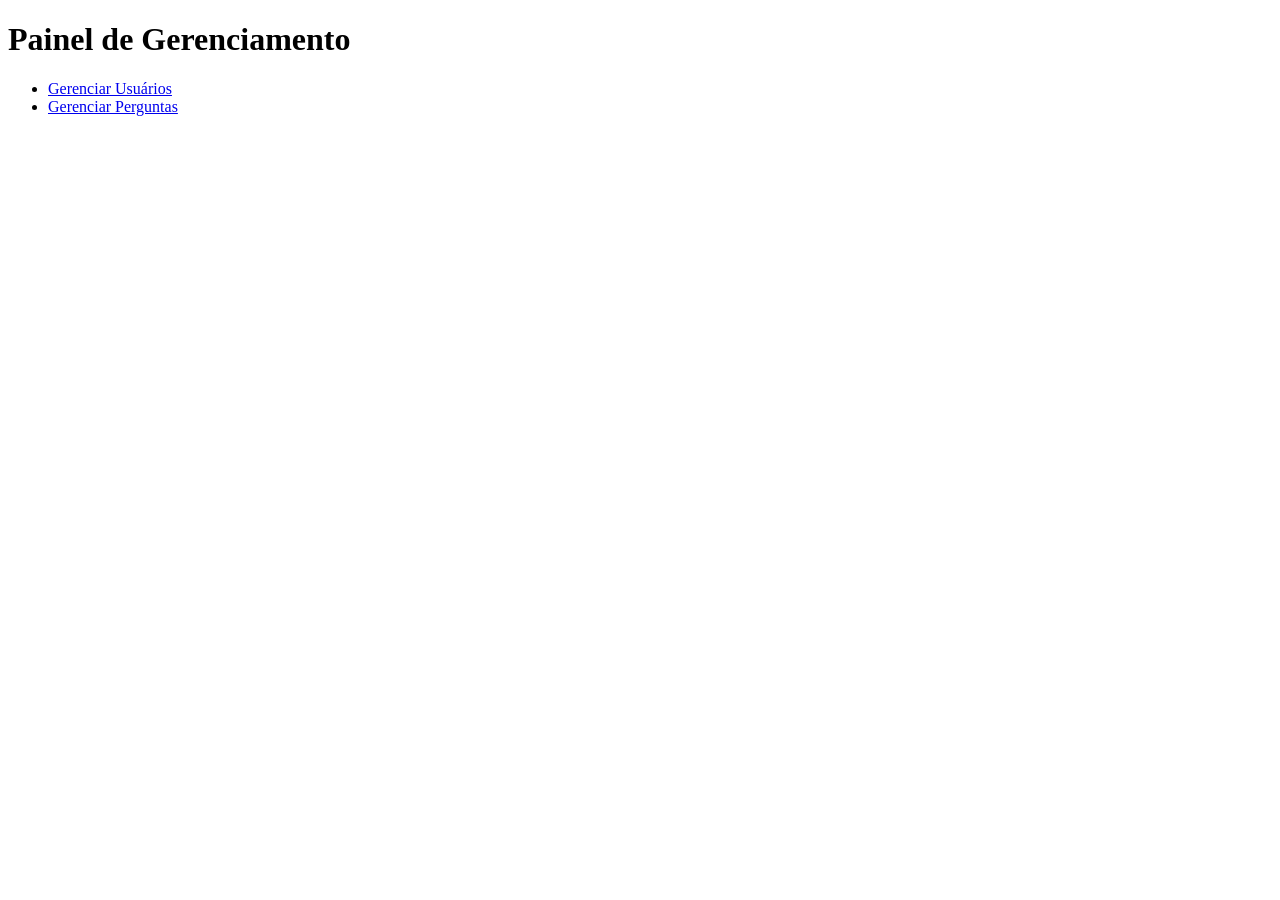
<file: AV1-Arthur-DAW/Av1Completa/index.html>
<!DOCTYPE html>
<html lang="pt-BR">
<head>
    <meta charset="UTF-8">
    <title>Game Corporativo - Painel</title>
</head>
<body>
    <h1>Painel de Gerenciamento</h1>
    <ul>
        <li><a href="usuarios.html">Gerenciar Usuários</a></li>
        <li><a href="perguntas.html">Gerenciar Perguntas</a></li>
    </ul>
</body>
</html>
</file>
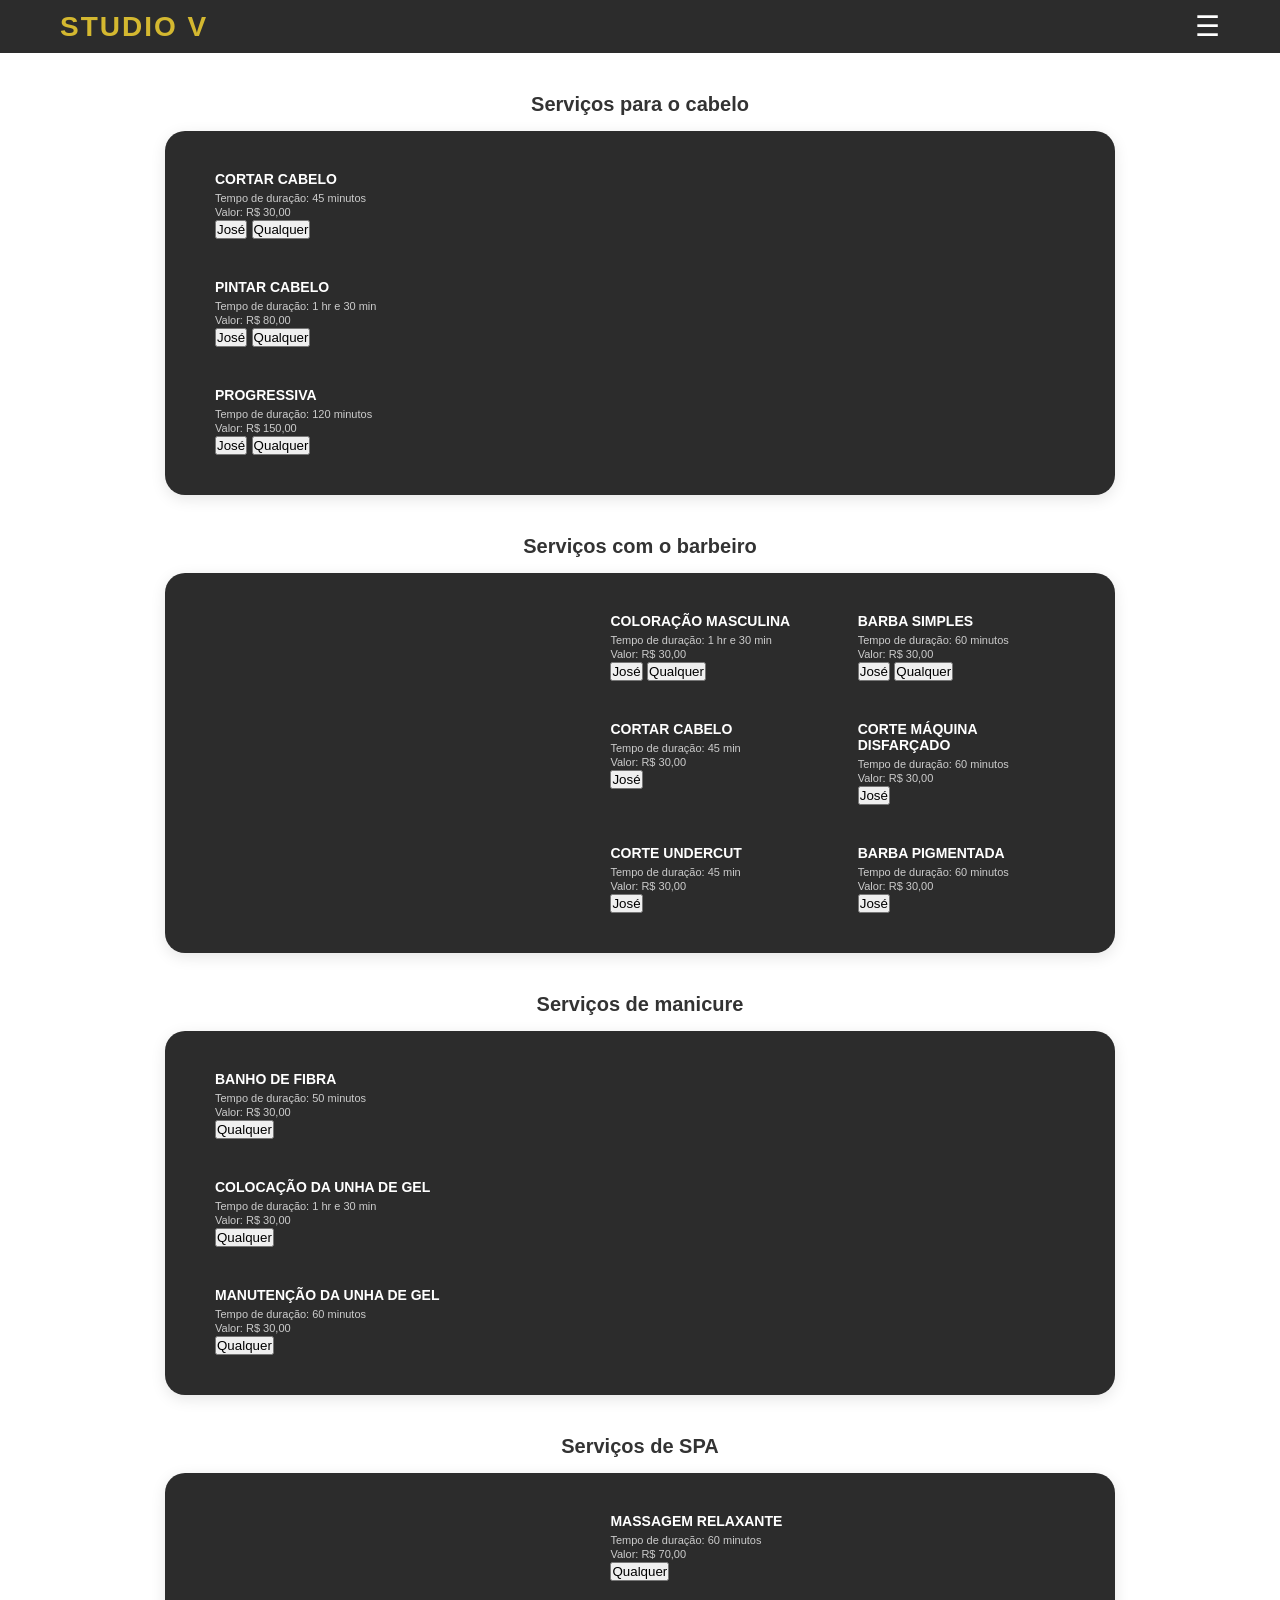
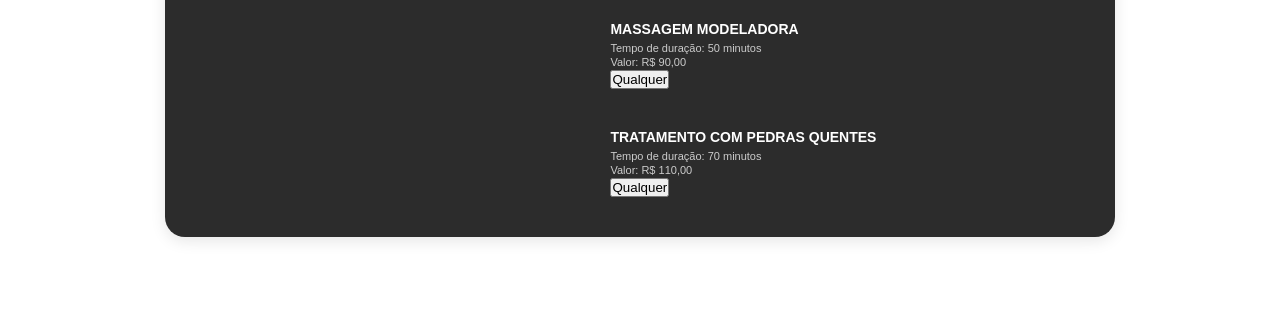
<file: AV2DAW/agendar.html>
<!DOCTYPE html>
<html lang="pt-br">
<head>
    <meta charset="UTF-8">
    <title>STUDIO V - Agendar Serviços</title>
    <link rel="stylesheet" href="css/style.css">
</head>
<body style="background-color: #fff;">
    <header class="main-header" style="padding: 10px 0;">
        <div class="header-container">
            <div class="logo"><a href="index.html" style="color:inherit; text-decoration:none;">STUDIO V</a></div>
            <div class="menu-icon" onclick="abrirLogin()">&#9776;</div>
        </div>
    </header>

    <main style="padding-bottom: 50px;">
        
        <h3 class="category-title">Serviços para o cabelo</h3>
        <div class="service-category-card">
            <div class="service-content" style="grid-template-columns: 1fr;"> 
                <div class="service-item" data-id="1" data-valor="30.00" data-duracao="45" onclick="expandirProfissionais(this)">
                    <h4>CORTAR CABELO</h4>
                    <p>Tempo de duração: 45 minutos</p>
                    <p>Valor: R$ 30,00</p>
                    <div class="profissionais-opcoes">
                        <button class="btn-profissional" onclick="event.stopPropagation(); escolherProfissional(this)">José</button>
                        <button class="btn-profissional" onclick="event.stopPropagation(); escolherProfissional(this)">Qualquer</button>
                    </div>
                </div>

                <div class="service-item" data-id="2" data-valor="80.00" data-duracao="90" onclick="expandirProfissionais(this)">
                    <h4>PINTAR CABELO</h4>
                    <p>Tempo de duração: 1 hr e 30 min</p>
                    <p>Valor: R$ 80,00</p>
                    <div class="profissionais-opcoes">
                        <button class="btn-profissional" onclick="event.stopPropagation(); escolherProfissional(this)">José</button>
                        <button class="btn-profissional" onclick="event.stopPropagation(); escolherProfissional(this)">Qualquer</button>
                    </div>
                </div>

                <div class="service-item" data-id="3" data-valor="150.00" data-duracao="120" onclick="expandirProfissionais(this)">
                    <h4>PROGRESSIVA</h4>
                    <p>Tempo de duração: 120 minutos</p>
                    <p>Valor: R$ 150,00</p>
                    <div class="profissionais-opcoes">
                        <button class="btn-profissional" onclick="event.stopPropagation(); escolherProfissional(this)">José</button>
                        <button class="btn-profissional" onclick="event.stopPropagation(); escolherProfissional(this)">Qualquer</button>
                    </div>
                </div>
            </div>
            <div class="service-image-side" style="background-image: url('https://via.placeholder.com/500x400/555/fff?text=Lavar+Cabelo');"></div>
        </div>

        <h3 class="category-title">Serviços com o barbeiro</h3>
        <div class="service-category-card reverse">
            <div class="service-content"> 
                <div class="service-item" data-id="4" data-valor="30.00" data-duracao="90" onclick="expandirProfissionais(this)">
                    <h4>COLORAÇÃO MASCULINA</h4>
                    <p>Tempo de duração: 1 hr e 30 min</p>
                    <p>Valor: R$ 30,00</p>
                    <div class="profissionais-opcoes">
                        <button class="btn-profissional" onclick="event.stopPropagation(); escolherProfissional(this)">José</button>
                        <button class="btn-profissional" onclick="event.stopPropagation(); escolherProfissional(this)">Qualquer</button>
                    </div>
                </div>

                <div class="service-item" data-id="5" data-valor="30.00" data-duracao="60" onclick="expandirProfissionais(this)">
                    <h4>BARBA SIMPLES</h4>
                    <p>Tempo de duração: 60 minutos</p>
                    <p>Valor: R$ 30,00</p>
                    <div class="profissionais-opcoes">
                        <button class="btn-profissional" onclick="event.stopPropagation(); escolherProfissional(this)">José</button>
                        <button class="btn-profissional" onclick="event.stopPropagation(); escolherProfissional(this)">Qualquer</button>
                    </div>
                </div>

                <div class="service-item" data-id="6" data-valor="30.00" data-duracao="45" onclick="expandirProfissionais(this)">
                    <h4>CORTAR CABELO</h4>
                    <p>Tempo de duração: 45 min</p>
                    <p>Valor: R$ 30,00</p>
                    <div class="profissionais-opcoes"><button class="btn-profissional" onclick="event.stopPropagation(); escolherProfissional(this)">José</button></div>
                </div>

                <div class="service-item" data-id="7" data-valor="30.00" data-duracao="60" onclick="expandirProfissionais(this)">
                    <h4>CORTE MÁQUINA DISFARÇADO</h4>
                    <p>Tempo de duração: 60 minutos</p>
                    <p>Valor: R$ 30,00</p>
                    <div class="profissionais-opcoes"><button class="btn-profissional" onclick="event.stopPropagation(); escolherProfissional(this)">José</button></div>
                </div>

                <div class="service-item" data-id="8" data-valor="30.00" data-duracao="45" onclick="expandirProfissionais(this)">
                    <h4>CORTE UNDERCUT</h4>
                    <p>Tempo de duração: 45 min</p>
                    <p>Valor: R$ 30,00</p>
                    <div class="profissionais-opcoes"><button class="btn-profissional" onclick="event.stopPropagation(); escolherProfissional(this)">José</button></div>
                </div>

                <div class="service-item" data-id="9" data-valor="30.00" data-duracao="60" onclick="expandirProfissionais(this)">
                    <h4>BARBA PIGMENTADA</h4>
                    <p>Tempo de duração: 60 minutos</p>
                    <p>Valor: R$ 30,00</p>
                    <div class="profissionais-opcoes"><button class="btn-profissional" onclick="event.stopPropagation(); escolherProfissional(this)">José</button></div>
                </div>
            </div>
            <div class="service-image-side" style="background-image: url('https://via.placeholder.com/500x400/444/fff?text=Barbeiro');"></div>
        </div>
        
        <h3 class="category-title">Serviços de manicure</h3>
        <div class="service-category-card">
            <div class="service-content" style="grid-template-columns: 1fr;">
                <div class="service-item" data-id="10" data-valor="30.00" data-duracao="50" onclick="expandirProfissionais(this)">
                    <h4>BANHO DE FIBRA</h4>
                    <p>Tempo de duração: 50 minutos</p>
                    <p>Valor: R$ 30,00</p>
                    <div class="profissionais-opcoes"><button class="btn-profissional" onclick="event.stopPropagation(); escolherProfissional(this)">Qualquer</button></div>
                </div>

                <div class="service-item" data-id="11" data-valor="30.00" data-duracao="90" onclick="expandirProfissionais(this)">
                    <h4>COLOCAÇÃO DA UNHA DE GEL</h4>
                    <p>Tempo de duração: 1 hr e 30 min</p>
                    <p>Valor: R$ 30,00</p>
                    <div class="profissionais-opcoes"><button class="btn-profissional" onclick="event.stopPropagation(); escolherProfissional(this)">Qualquer</button></div>
                </div>
                
                <div class="service-item" data-id="12" data-valor="30.00" data-duracao="60" onclick="expandirProfissionais(this)">
                    <h4>MANUTENÇÃO DA UNHA DE GEL</h4>
                    <p>Tempo de duração: 60 minutos</p>
                    <p>Valor: R$ 30,00</p>
                    <div class="profissionais-opcoes"><button class="btn-profissional" onclick="event.stopPropagation(); escolherProfissional(this)">Qualquer</button></div>
                </div>
            </div>
            <div class="service-image-side" style="background-image: url('https://via.placeholder.com/500x400/555/fff?text=Manicure');"></div>
        </div>

        <h3 class="category-title">Serviços de SPA</h3>
        <div class="service-category-card reverse">
            <div class="service-content" style="grid-template-columns: 1fr;">
                <div class="service-item" data-id="13" data-valor="70.00" data-duracao="60" onclick="expandirProfissionais(this)">
                    <h4>MASSAGEM RELAXANTE</h4>
                    <p>Tempo de duração: 60 minutos</p>
                    <p>Valor: R$ 70,00</p>
                    <div class="profissionais-opcoes"><button class="btn-profissional" onclick="event.stopPropagation(); escolherProfissional(this)">Qualquer</button></div>
                </div>
                <div class="service-item" data-id="14" data-valor="90.00" data-duracao="50" onclick="expandirProfissionais(this)">
                    <h4>MASSAGEM MODELADORA</h4>
                    <p>Tempo de duração: 50 minutos</p>
                    <p>Valor: R$ 90,00</p>
                    <div class="profissionais-opcoes"><button class="btn-profissional" onclick="event.stopPropagation(); escolherProfissional(this)">Qualquer</button></div>
                </div>
                <div class="service-item" data-id="15" data-valor="110.00" data-duracao="70" onclick="expandirProfissionais(this)">
                    <h4>TRATAMENTO COM PEDRAS QUENTES</h4>
                    <p>Tempo de duração: 70 minutos</p>
                    <p>Valor: R$ 110,00</p>
                    <div class="profissionais-opcoes"><button class="btn-profissional" onclick="event.stopPropagation(); escolherProfissional(this)">Qualquer</button></div>
                </div>
            </div>
            <div class="service-image-side" style="background-image: url('https://via.placeholder.com/500x400/444/fff?text=SPA');"></div>
        </div>
    </main>
    <script src="js/app.js"></script>
</body>
</html>
</file>
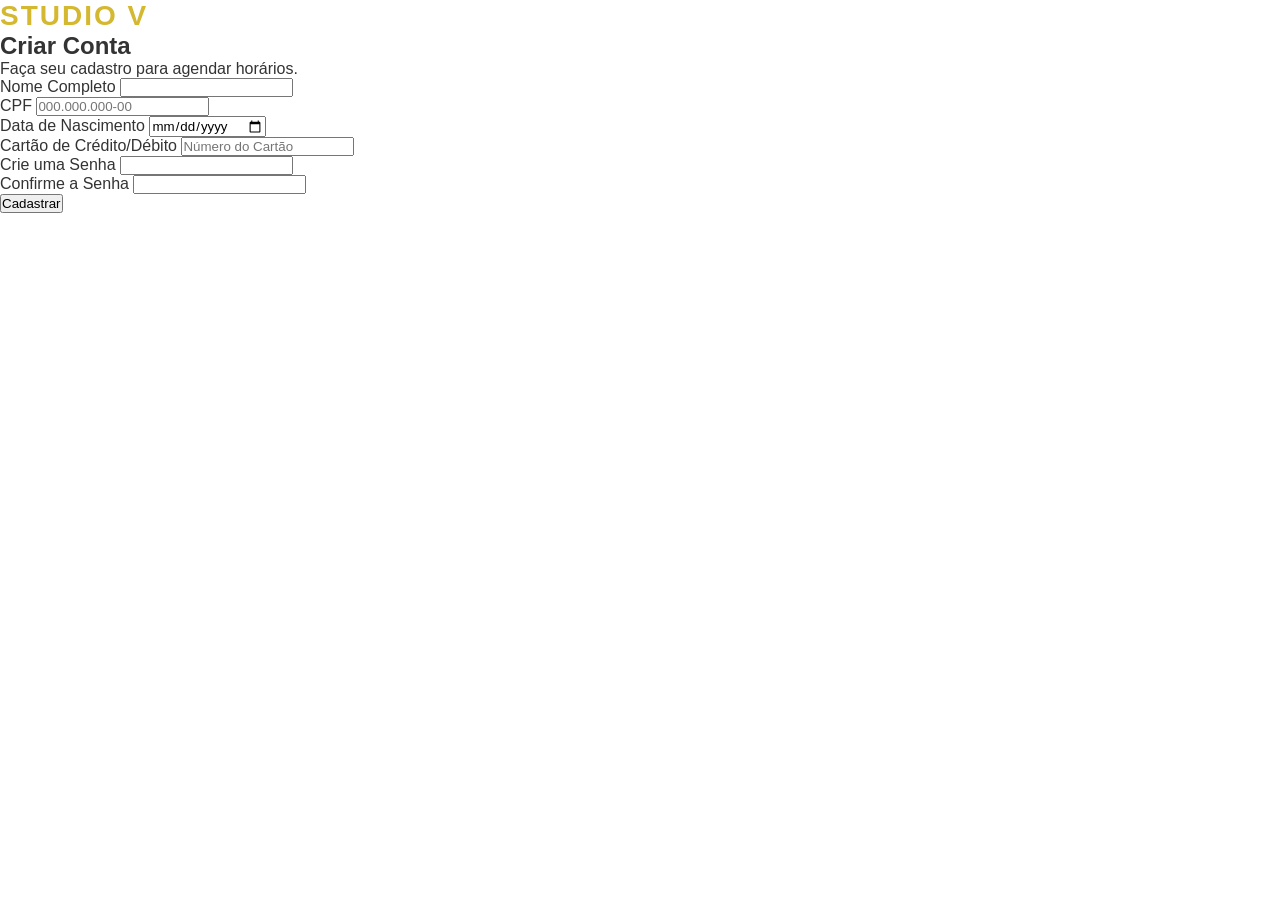
<file: AV2DAW/cadastro.html>
<!DOCTYPE html>
<html lang="pt-br">
<head>
    <meta charset="UTF-8">
    <title>STUDIO V - Cadastro</title>
    <link rel="stylesheet" href="css/style.css">
</head>
<body>
    <header>
        <div class="logo"><a href="index.html" style="color: inherit; text-decoration: none;">STUDIO V</a></div>
    </header>

    <main class="container-cadastro">
        <div class="form-box">
            <h2>Criar Conta</h2>
            <p>Faça seu cadastro para agendar horários.</p>
            
            <form id="formCadastro">
                <div class="input-group">
                    <label for="nome">Nome Completo</label>
                    <input type="text" id="nome" name="nome" required>
                </div>
                <div class="input-group">
                    <label for="cpf">CPF</label>
                    <input type="text" id="cpf" name="cpf" maxlength="14" required placeholder="000.000.000-00">
                </div>
                <div class="input-group">
                    <label for="nascimento">Data de Nascimento</label>
                    <input type="date" id="nascimento" name="nascimento" required>
                </div>
                <div class="input-group">
                    <label for="cartao">Cartão de Crédito/Débito</label>
                    <input type="text" id="cartao" name="cartao" required placeholder="Número do Cartão">
                </div>
                
                <div class="input-group">
                    <label for="senha">Crie uma Senha</label>
                    <input type="password" id="senha" name="senha" required minlength="6">
                </div>
                <div class="input-group">
                    <label for="confirmarSenha">Confirme a Senha</label>
                    <input type="password" id="confirmarSenha" name="confirmarSenha" required minlength="6">
                </div>

                <button type="button" class="btn-submit" onclick="enviarCadastro()">Cadastrar</button>
            </form>
            <div id="resultado" class="mensagem-resultado"></div>
        </div>
    </main>
    <script src="js/app.js"></script>
</body>
</html>
</file>
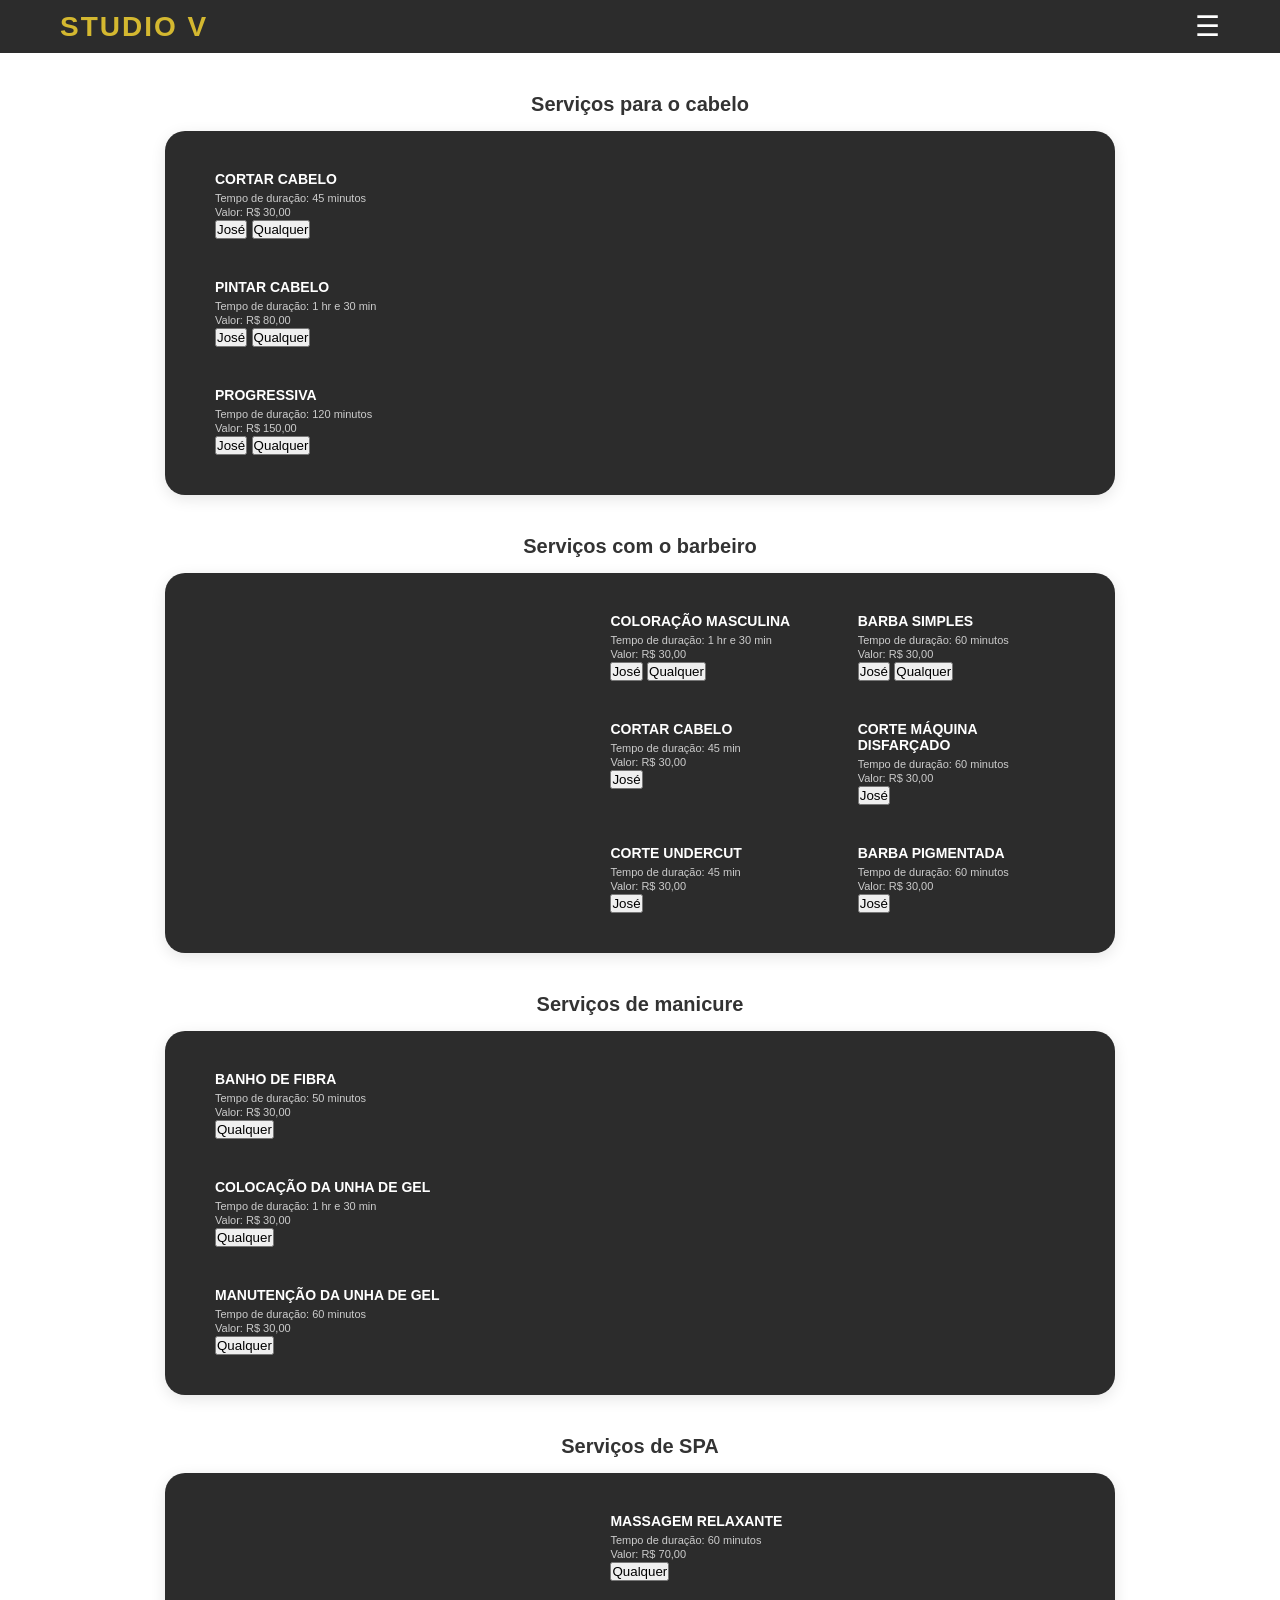
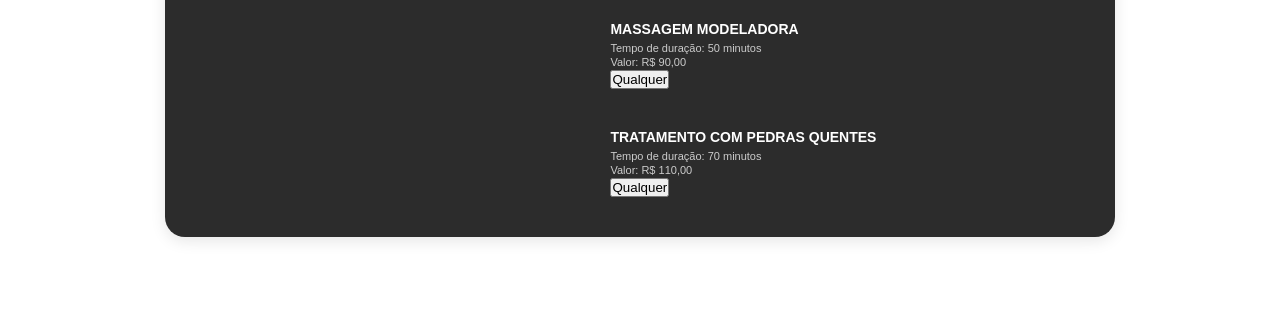
<file: AV2DAW/calendario.html>
<!DOCTYPE html>
<html lang="pt-br">
<head>
    <meta charset="UTF-8">
    <title>Escolher Data e Hora</title>
    <link rel="stylesheet" href="css/style.css">
</head>
<body>
    <header><div class="logo"><a href="index.html" style="color:inherit; text-decoration:none;">STUDIO V</a></div></header>

    <div id="calendarioContainer" class="calendario-container">
        <h3 id="resumoServico" style="color: #2c2c2c; margin-bottom: 20px;"></h3>
        
        <div style="display: flex; justify-content: center; align-items: center; gap: 20px; margin-bottom: 10px;">
            <button style="font-size: 24px; cursor: pointer; background:none; border:none; outline:none;">&#9664;</button>
            <h2 id="mesAtual" style="border: 1px solid #ccc; padding: 5px 20px; border-radius: 5px;">Carregando...</h2>
            <button style="font-size: 24px; cursor: pointer; background:none; border:none; outline:none;">&#9654;</button>
        </div>
        
        <table class="calendario-table">
            <thead>
                <tr>
                    <th>Dom</th><th>Seg</th><th>Ter</th><th>Qua</th><th>Qui</th><th>Sex</th><th>Sáb</th>
                </tr>
            </thead>
            <tbody id="diasCalendario"></tbody>
        </table>

        <div id="horariosDisponiveis" class="horarios-container" style="display: none;">
            <h3>Horários Disponíveis</h3>
            <div class="grid-horarios"></div>
        </div>
    </div>
    <script src="js/app.js"></script>
</body>
</html>
</file>
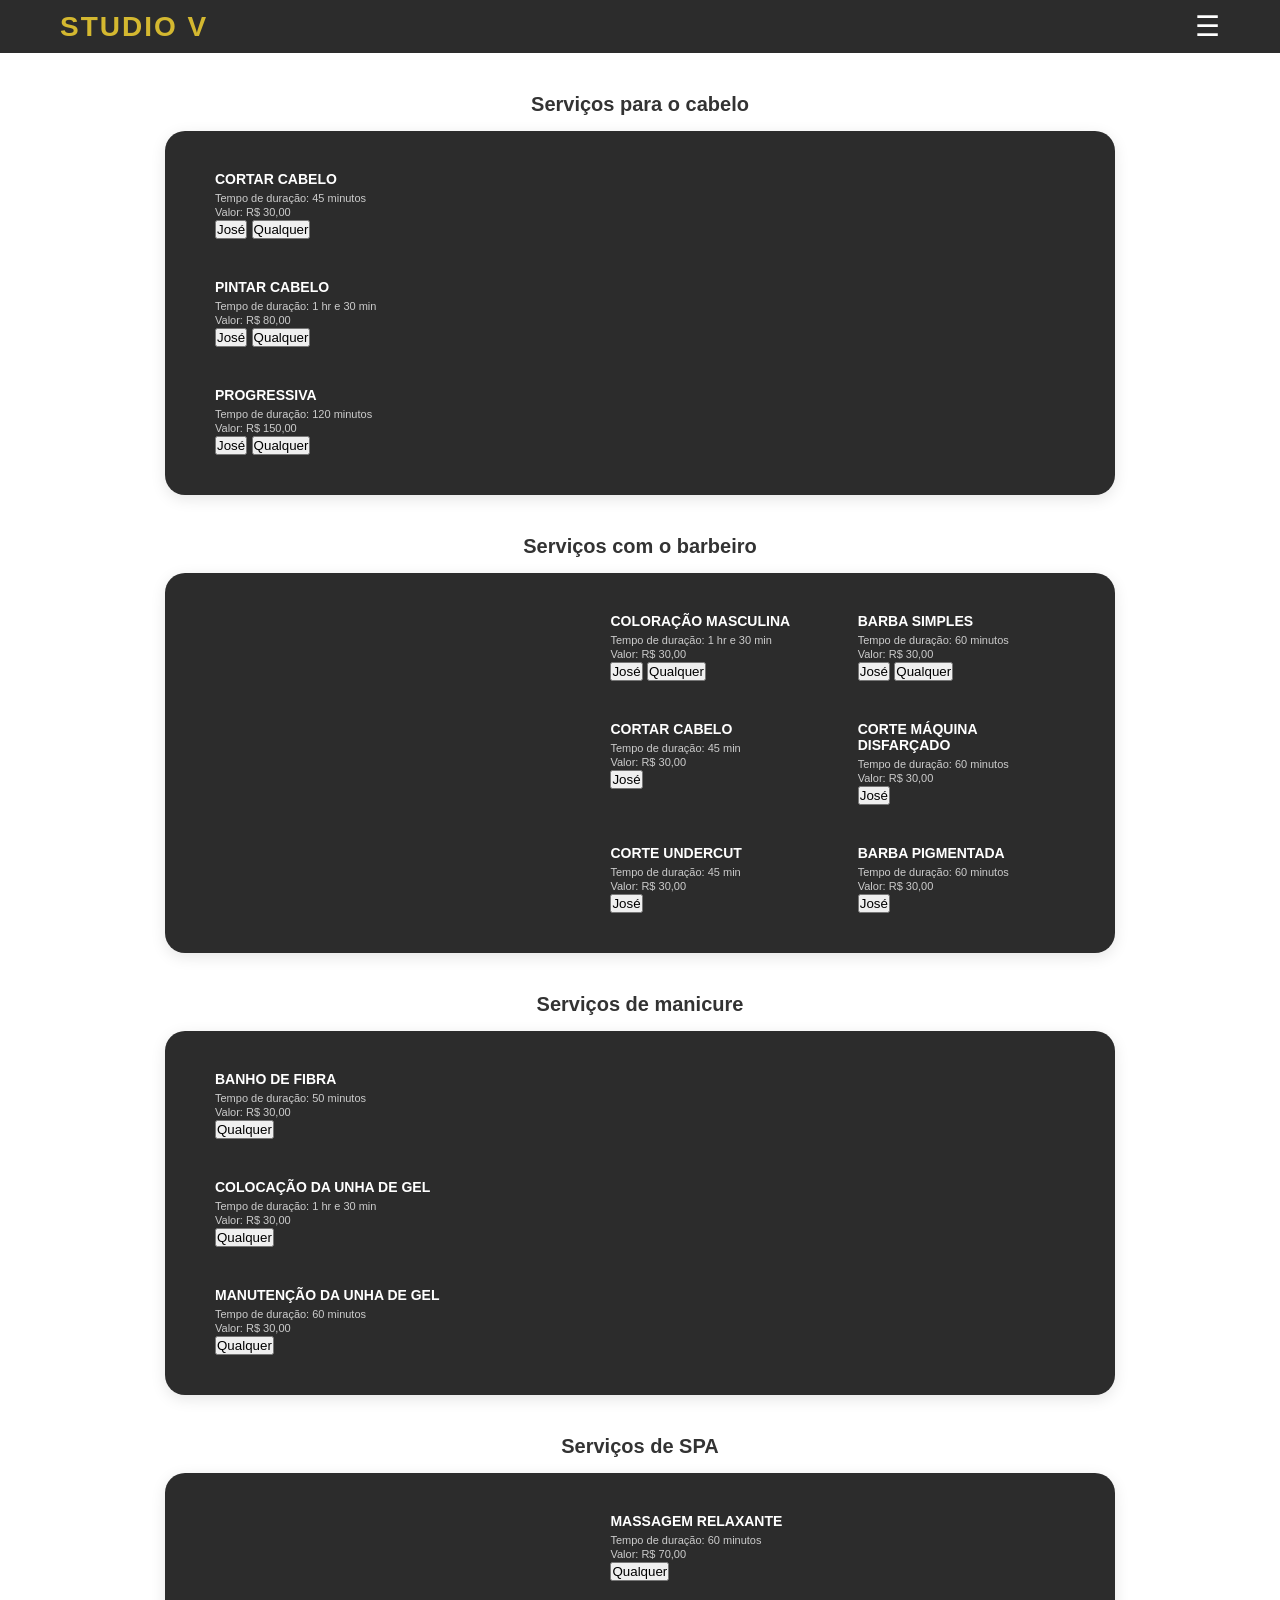
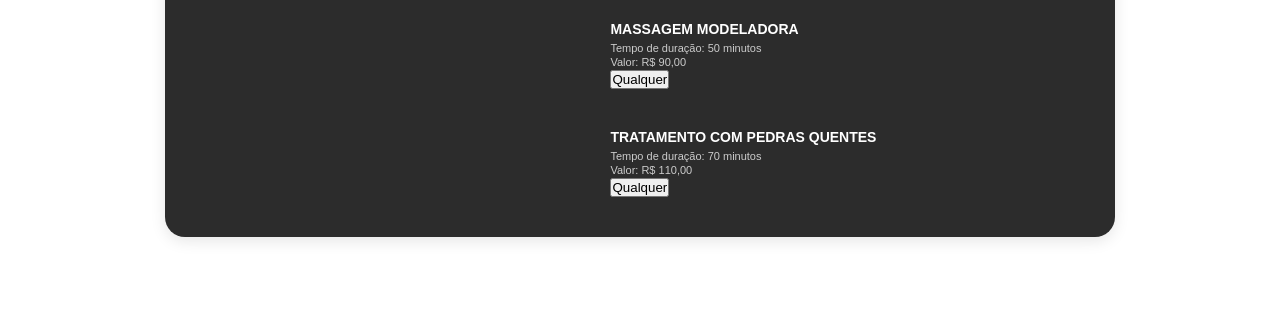
<file: AV2DAW/pagamento.html>
<!DOCTYPE html>
<html lang="pt-br">
<head>
    <meta charset="UTF-8">
    <title>Finalizar Agendamento</title>
    <link rel="stylesheet" href="css/style.css">
</head>
<body style="background-color: #f4f4f4;">
    <header><div class="logo"><a href="index.html" style="color:inherit; text-decoration:none;">STUDIO V</a></div></header>

    <main id="resumoPagamento" style="display: flex; justify-content: center; padding: 40px;">
        <div style="background-color: #2c2c2c; width: 400px; padding: 30px; border-radius: 10px; color: white;">
            
            <h2 style="text-align: center; margin-bottom: 20px;">Finalizar Agendamento</h2>
            
            <div style="background-color: white; color: black; padding: 15px; margin-bottom: 20px; border-radius: 5px;">
                <h4 style="color: blue;">Detalhes do agendamento:</h4>
                
                <div id="resumoTexto"></div>
                
                <hr style="margin: 10px 0;">
                <h3 style="color: blue; display: flex; justify-content: space-between;">
                    <span>Total:</span> <span id="resumoValor"></span>
                </h3>
            </div>

            <div style="background-color: white; color: black; padding: 15px; margin-bottom: 20px; border-radius: 5px;">
                <p style="color: blue; font-weight: bold;">Parabéns! Você está ganhando pontos por este agendamento!</p>
                <label><input type="checkbox"> Deseja usar seus pontos (0) para resgatar cupons?</label>
                <p style="margin-top: 10px;">Digite seu cupom:</p>
                <input type="text" style="width: 100%; padding: 8px; background-color: #ccc; border: none; border-radius: 3px;">
            </div>

            <label style="display: block; margin-bottom: 20px;">
                <input type="checkbox"> O agendamento é para outra pessoa?
            </label>

            <p style="font-size: 12px; margin-bottom: 10px; color: #ccc;">Cancelamento somente com 3 dias de antecedência e o valor será transformado em pontos.</p>
            <label style="display: block; margin-bottom: 20px;">
                <input type="checkbox" id="aceitarTermos" required> Li os termos e concordo com eles.
            </label>

            <select id="formaPagamento" style="width: 100%; padding: 10px; margin-bottom: 20px; border-radius: 5px;">
                <option value="pix">Pix</option>
                <option value="cartao">Cartão de Crédito/Débito</option>
            </select>

            <button id="btnPagar" onclick="confirmarPagamento()" style="width: 100%; background-color: #009ce8; color: white; border: none; padding: 15px; border-radius: 20px; font-weight: bold; cursor: pointer; font-size: 16px;">Pagar</button>
        </div>
    </main>
    <script src="js/app.js"></script>
</body>
</html>
</file>
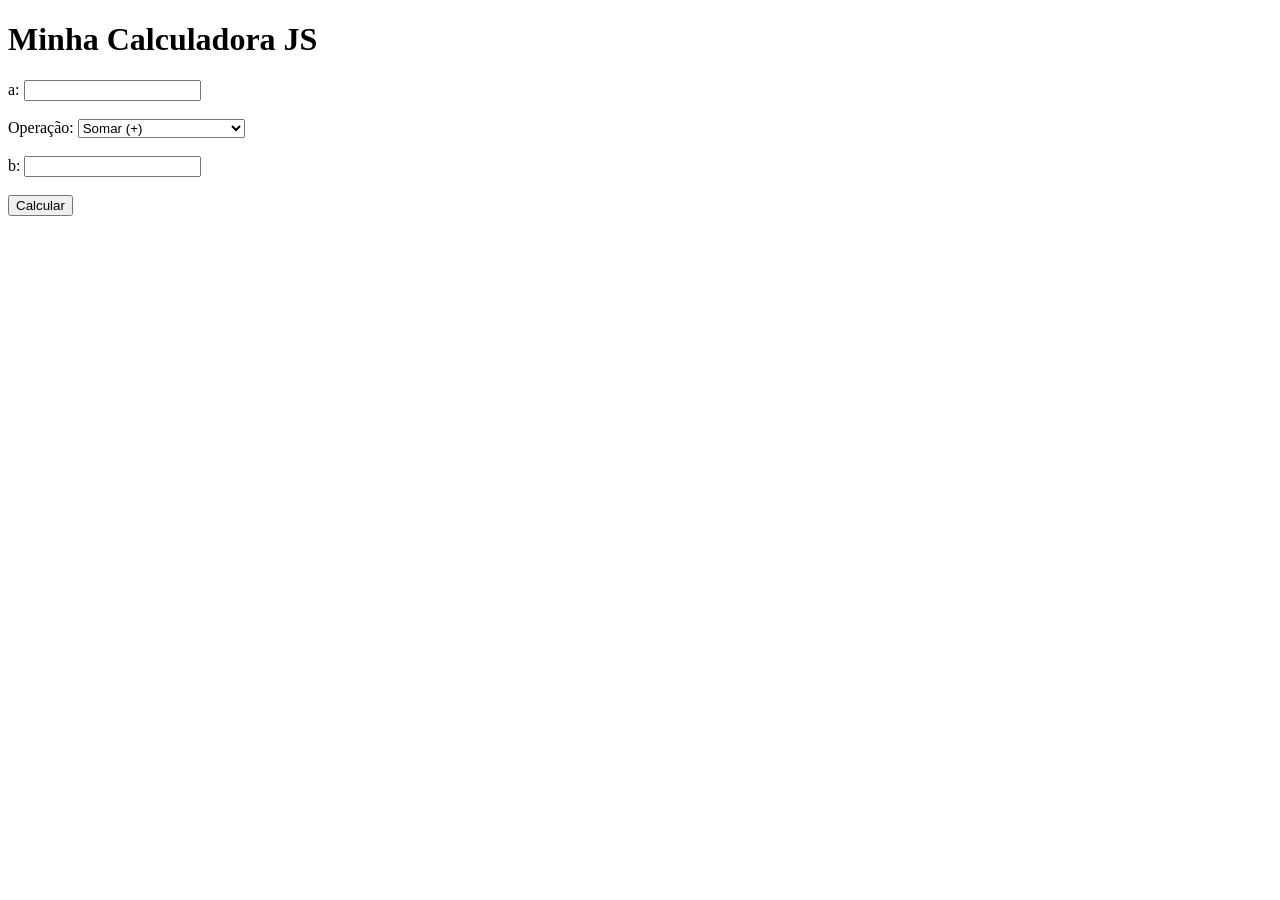
<file: DAW/calculadora.html>
<!DOCTYPE html>
<html lang="pt-br">
<head>
    <meta charset="UTF-8">
    <title>Calculadora JS</title>
</head>
<body>
    <h1>Minha Calculadora JS</h1>

    <form id="formCalculadora">
        a: <input type="number" step="any" id="a" required><br><br>
        
        Operação:
        <select id="operacao">
            <option value="somar">Somar (+)</option>
            <option value="subtrair">Subtrair (-)</option>
            <option value="multiplicar">Multiplicar (*)</option>
            <option value="dividir">Dividir (/)</option>
            <option value="potencia">Potência (^)</option>
            <option value="raiz">Raiz Quadrada de 'a' (√)</option>
        </select><br><br>

        b: <input type="number" step="any" id="b"><br><br>
        
        <input type="submit" value="Calcular">
    </form>
    
    <br>
  
    <div id="resultado"></div>

    <script>
        const form = document.getElementById('formCalculadora');

        form.addEventListener('submit', function(evento) {
            evento.preventDefault(); 

            let a = parseFloat(document.getElementById('a').value);
            let operacao = document.getElementById('operacao').value;
            
            let bInput = document.getElementById('b').value;
            let b = bInput !== "" ? parseFloat(bInput) : 0; 
            
            let resultado = "";

            if (operacao === "somar") {
                resultado = a + b;
            } else if (operacao === "subtrair") {
                resultado = a - b;
            } else if (operacao === "multiplicar") {
                resultado = a * b;
            } else if (operacao === "dividir") {
                resultado = (b !== 0) ? (a / b) : "Erro (divisão por zero)";
            } else if (operacao === "potencia") {
                resultado = Math.pow(a, b); 
            } else if (operacao === "raiz") {
                resultado = Math.sqrt(a);
            }

            document.getElementById('resultado').innerHTML = "<strong>Resultado: " + resultado + "</strong>";
        });
    </script>
</body>
</html>
</file>
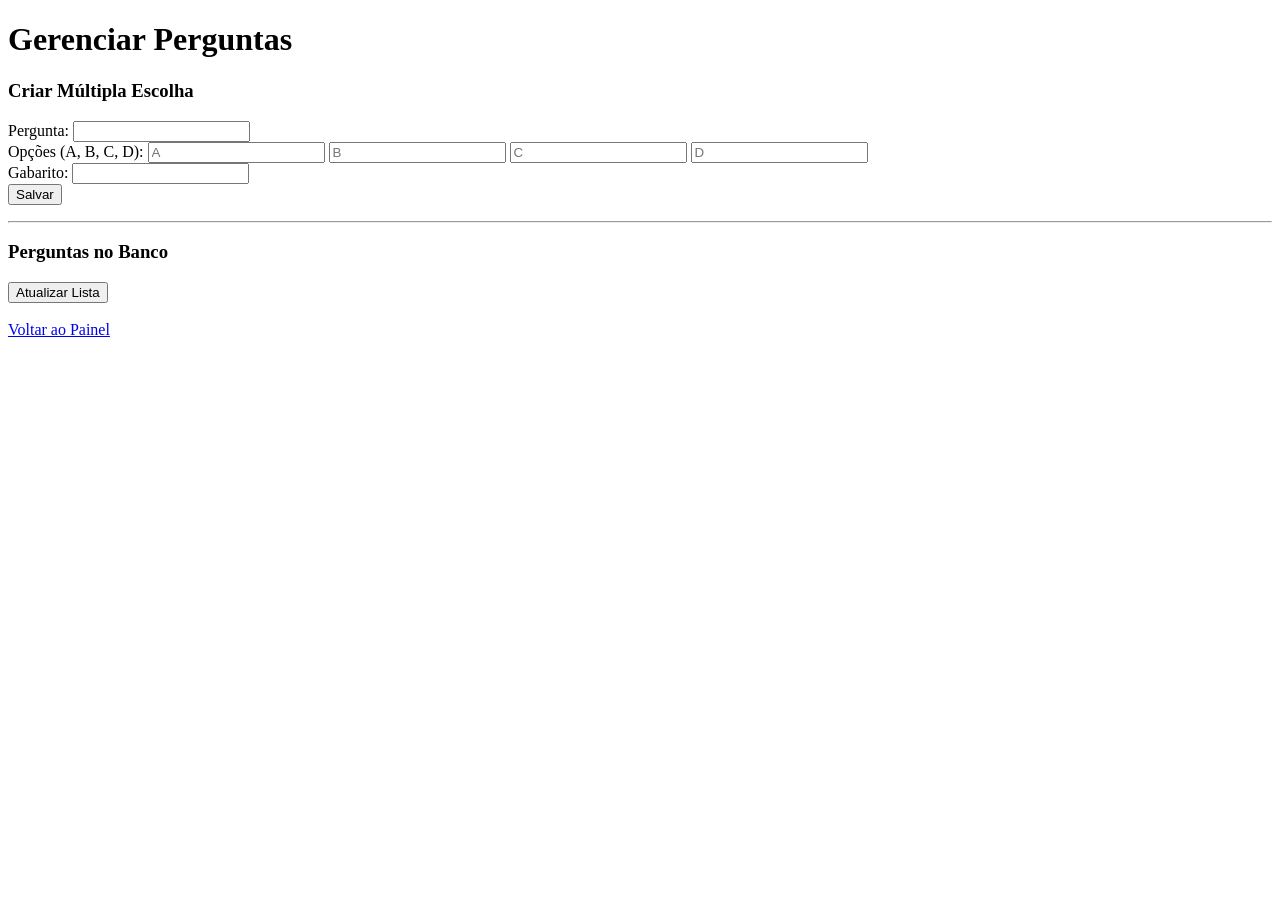
<file: AV1-Arthur-DAW/Av1Completa/perguntas.html>
<!DOCTYPE html>
<html lang="pt-BR">
<head>
    <meta charset="UTF-8">
    <title>Gestão de Perguntas</title>
</head>
<body>
    <h1>Gerenciar Perguntas</h1>
    
    <h3>Criar Múltipla Escolha</h3>
    <form id="form-multipla">
        Pergunta: <input type="text" name="pergunta" required><br>
        Opções (A, B, C, D): 
        <input type="text" name="opA" placeholder="A" required>
        <input type="text" name="opB" placeholder="B" required>
        <input type="text" name="opC" placeholder="C" required>
        <input type="text" name="opD" placeholder="D" required><br>
        Gabarito: <input type="text" name="gabarito" required maxlength="1"><br>
        <button type="submit">Salvar</button>
    </form>
    <p id="msg-pergunta"></p>

    <hr>

    <h3>Perguntas no Banco</h3>
    <button onclick="carregarPerguntas()">Atualizar Lista</button>
    <div id="lista-perguntas"></div>

    <br><a href="index.html">Voltar ao Painel</a>

    <script>
        // 1. Lógica para CRIAR pergunta
        document.getElementById('form-multipla').addEventListener('submit', async (e) => {
            e.preventDefault();
            
            const formData = new FormData(e.target);
            const dadosJson = Object.fromEntries(formData.entries());
            dadosJson.acao = "criar_multipla"; 

            const req = await fetch('api_perguntas.php', {
                method: 'POST',
                headers: { 'Content-Type': 'application/json' },
                body: JSON.stringify(dadosJson)
            });
            
            const res = await req.json();
            document.getElementById('msg-pergunta').innerText = res.mensagem;
            e.target.reset();
            carregarPerguntas(); 
        });

        // 2. Lógica para LISTAR do banco
        async function carregarPerguntas() {
            // Repare que passamos a acao na URL (GET)
            const req = await fetch('api_perguntas.php?acao=listar');
            const res = await req.json();
            
            const div = document.getElementById('lista-perguntas');
            div.innerHTML = "";

            if(res.status === 'success') {
                res.dados.forEach(p => {
                    div.innerHTML += `
                        <p>
                            <strong>[${p.tipo.toUpperCase()}] ID ${p.id}:</strong> ${p.pergunta} 
                            <button onclick="deletarPergunta(${p.id})">Excluir</button>
                        </p>`;
                });
            }
        }

        // 3. Lógica para DELETAR no banco
        async function deletarPergunta(id) {
            if(!confirm("Tem certeza que deseja excluir o ID " + id + "?")) return;

            const req = await fetch('api_perguntas.php', {
                method: 'POST',
                headers: { 'Content-Type': 'application/json' },
                body: JSON.stringify({ acao: "excluir", id: id })
            });
            
            await req.json();
            carregarPerguntas(); 
        }

        document.addEventListener('DOMContentLoaded', carregarPerguntas);
    </script>
</body>
</html>
</file>
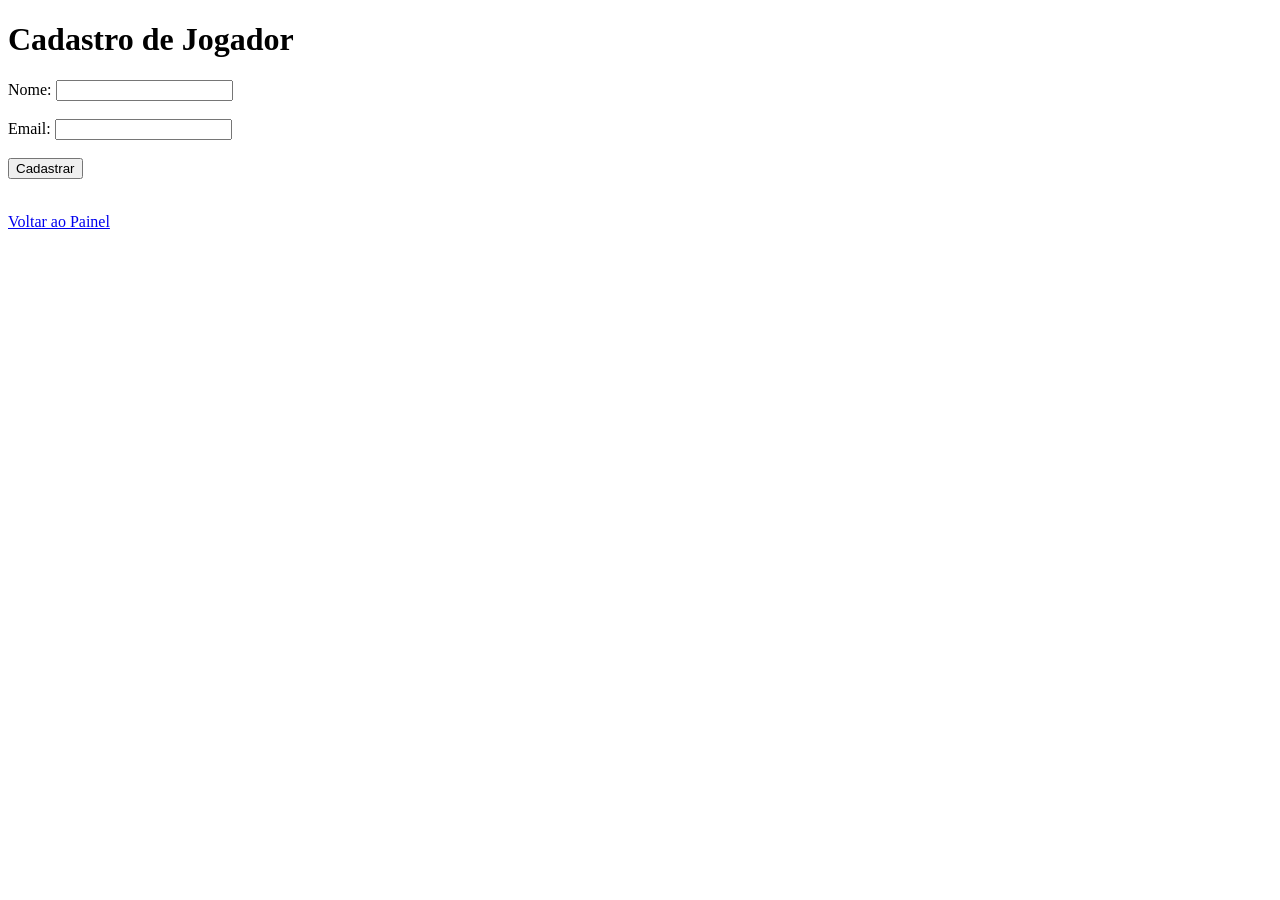
<file: AV1-Arthur-DAW/Av1Completa/usuario.html>
<!DOCTYPE html>
<html lang="pt-BR">
<head>
    <meta charset="UTF-8">
    <title>Cadastrar Usuário</title>
</head>
<body>
    <h1>Cadastro de Jogador</h1>
    <form id="form-user">
        Nome: <input type="text" name="nome" required><br><br>
        Email: <input type="email" name="email" required><br><br>
        <button type="submit">Cadastrar</button>
    </form>
    <p id="msg"></p>
    <br><a href="index.html">Voltar ao Painel</a>

    <script>
        document.getElementById('form-user').addEventListener('submit', async (e) => {
            e.preventDefault();
            
            const dados = {
                acao: "criar", 
                nome: e.target.nome.value,
                email: e.target.email.value
            };

            const req = await fetch('api_usuarios.php', {
                method: 'POST',
                headers: { 'Content-Type': 'application/json' },
                body: JSON.stringify(dados)
            });
            
            const res = await req.json();
            document.getElementById('msg').innerText = res.mensagem;
            document.getElementById('msg').style.color = res.status === 'success' ? 'green' : 'red';
            e.target.reset();
        });
    </script>
</body>
</html>
</file>
<file: AV2DAW/css/style.css>
/* RESET BÁSICO */
* { margin: 0; padding: 0; box-sizing: border-box; font-family: 'Segoe UI', Tahoma, Geneva, Verdana, sans-serif; }
body { background-color: #fff; color: #333; }

/* CORES PADRÕES */
.gold-text { color: #d4b830; }
.italic-title { font-style: italic; font-weight: normal; }
.text-center { text-align: center; }
.mt-10 { margin-top: 10px; }

/* HEADER */
.main-header { background-color: #2c2c2c; padding: 15px 0; }
.header-container { max-width: 1200px; margin: 0 auto; display: flex; justify-content: space-between; align-items: center; padding: 0 20px; }
.logo { font-size: 28px; font-weight: bold; color: #d4b830; letter-spacing: 2px; }
.menu-icon { font-size: 28px; color: #fff; cursor: pointer; }

/* CONTAINER CENTRAL (Imita o canvas do Axure) */
.main-container { max-width: 1200px; margin: 0 auto; padding: 20px 0; }

/* BANNERS COM IMAGEM DE FUNDO */
.banner-section { 
    width: 100%; 
    height: 500px; 
    background-size: cover; 
    background-position: center; 
    position: relative; 
    margin-bottom: 20px;
}

/* CAIXAS ESCURAS FLUTUANTES (Sobre as imagens) */
.floating-box {
    background-color: #2c2c2c;
    color: #fff;
    position: absolute;
    bottom: 40px;
    left: 80px;
    padding: 30px 40px;
    border-radius: 5px;
    max-width: 450px;
}
.floating-box h2 { font-size: 32px; margin-top: 10px; line-height: 1.2; }
.floating-box h4 { font-size: 16px; }

.inovacao-box { left: 50%; transform: translateX(-50%); text-align: center; bottom: 50px; }

/* BOTÃO VAZADO */
.btn-outline {
    border: 1px solid #d4b830;
    background: transparent;
    color: #d4b830;
    padding: 12px 25px;
    border-radius: 30px;
    margin-top: 25px;
    cursor: pointer;
    font-weight: bold;
    transition: 0.3s;
}
.btn-outline:hover { background-color: #d4b830; color: #111; }

/* SEÇÃO DO MEIO (Cards amarelo e preto) */
.middle-section {
    display: flex;
    justify-content: center;
    align-items: center;
    gap: 20px;
    margin: 40px 0;
}
.card {
    border-radius: 20px;
    padding: 40px 20px;
    width: 250px;
    height: 350px;
    text-align: center;
    display: flex;
    flex-direction: column;
    justify-content: center;
}
.card-yellow { background-color: #d4b830; color: #111; }
.card-dark { background-color: #2c2c2c; color: #fff; }
.card h3 { font-size: 22px; margin-top: 5px; }
.small-text { font-size: 13px; line-height: 1.5; }

/* MINI CARROSSEL DO MEIO */
.mini-carousel { display: flex; align-items: center; gap: 10px; margin-left: 40px; }
.carousel-img { border-radius: 10px; object-fit: cover; box-shadow: 0 4px 8px rgba(0,0,0,0.2); }
.center-img { width: 120px; height: 180px; z-index: 2; }
.side-img { width: 80px; height: 140px; opacity: 0.7; }

/* AVALIAÇÕES */
.testimonials-section { padding: 60px 20px; text-align: left; }
.testimonials-section h2 { font-size: 28px; margin-bottom: 40px; color: #111; }
.reviews-container { display: flex; justify-content: space-between; gap: 30px; }
.review-box { flex: 1; font-size: 18px; line-height: 1.4; }
.review-box p:first-child { min-height: 80px; margin-bottom: 15px; }
.review-box h4 { font-size: 18px; margin-bottom: 5px; }

/* FOOTER */
.main-footer { background-color: #2c2c2c; color: #fff; padding: 40px 0 20px 0; margin-top: 50px; }
.main-footer h1 { font-size: 36px; letter-spacing: 2px; margin-bottom: 30px; }
.footer-grid { display: flex; justify-content: center; gap: 100px; max-width: 1000px; margin: 0 auto; text-align: left; }
.footer-grid h3 { font-size: 16px; margin-bottom: 15px; }
.footer-grid p { font-size: 14px; margin-bottom: 10px; color: #ccc; }

/* MODAL DE LOGIN (Mantido) */
.modal { display: none; position: fixed; z-index: 100; left: 0; top: 0; width: 100%; height: 100%; background-color: rgba(0,0,0,0.7); }
.modal-content { background-color: #2c2c2c; margin: 10% auto; padding: 20px; border-radius: 10px; width: 350px; color: white; position: relative; text-align: center; }
.close { color: #fff; float: right; font-size: 28px; font-weight: bold; cursor: pointer; }
.modal-content input { width: 90%; padding: 10px; margin: 10px 0; background-color: transparent; border: 1px solid #fff; color: white; border-radius: 5px; }
.btn-entrar { width: 90%; background-color: #d4af37; color: #111; padding: 10px; border: none; border-radius: 20px; font-weight: bold; cursor: pointer; margin-top: 15px; }

/* --- PÁGINA DE AGENDAMENTO (LAYOUT AXURE) --- */
.category-title { 
    text-align: center; 
    margin: 40px 0 15px; 
    font-size: 20px; 
    color: #333; 
    font-weight: bold; 
}

.service-category-card { 
    display: flex; 
    width: 100%; 
    max-width: 950px; 
    margin: 0 auto 30px auto; 
    background-color: #2c2c2c; 
    border-radius: 20px; 
    overflow: hidden; 
    box-shadow: 0 4px 15px rgba(0,0,0,0.1);
}

/* Classe que inverte a posição (Foto na esquerda, Texto na direita) */
.service-category-card.reverse { 
    flex-direction: row-reverse; 
}

.service-content { 
    flex: 1.2; 
    padding: 30px 40px; 
    display: grid; 
    grid-template-columns: 1fr 1fr; /* Cria duas colunas para os serviços */
    gap: 20px; 
    align-content: center;
}

.service-image-side { 
    flex: 1; 
    background-size: cover; 
    background-position: center; 
    min-height: 350px; 
}

.service-item { 
    cursor: pointer; 
    padding: 10px; 
    border-radius: 8px; 
    transition: 0.2s; 
}

.service-item:hover { 
    background-color: #3d3d3d; 
}

.service-item h4 { 
    color: #fff; 
    font-size: 14px; 
    margin-bottom: 5px; 
    text-transform: uppercase; 
}

.service-item p { 
    color: #ccc; 
    font-size: 11px; 
    margin-bottom: 2px; 
}
</file>
